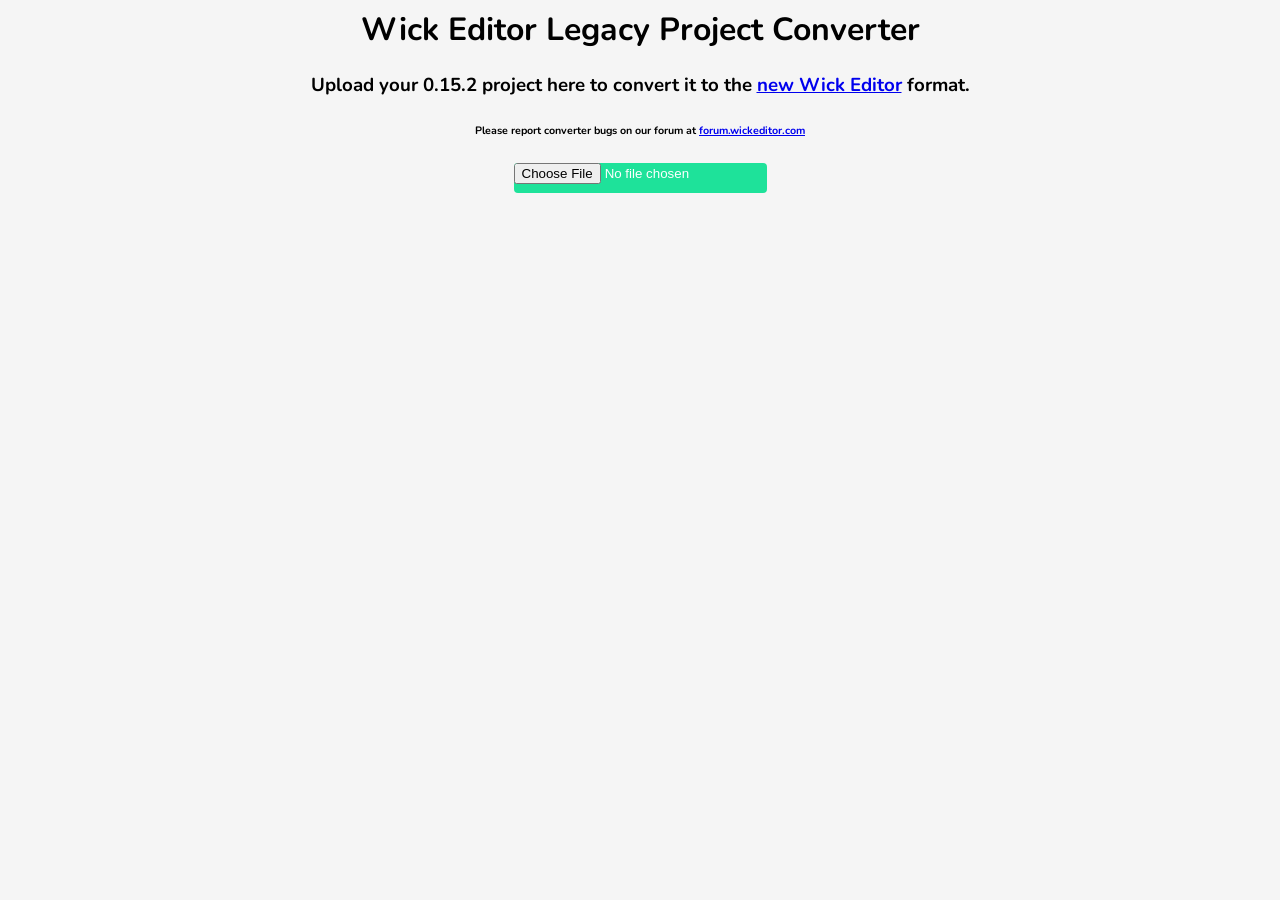
<file: project-converter/index.html>
</body>
</html>

<!DOCTYPE html>
<html>
    <head>
        <meta charset="utf-8"/>
        <link rel="stylesheet" type="text/css" href="index.css">
        <link href="https://fonts.googleapis.com/css?family=Nunito&display=swap" rel="stylesheet">
        <title>Wick Project Converter</title>

        <script src="../corelibs/wick-engine/wickengine.js"></script>

        <script src="lib/FileSaver.js"></script>
        <script src="lib/lz-string.min.js"></script>

        <script src="project152/polyfills.js"></script>
        <script src="project152/WickProject.js"></script>
        <script src="project152/WickAsset.js"></script>
        <script src="project152/WickCamera.js"></script>
        <script src="project152/WickDocs.js"></script>
        <script src="project152/WickFrame.js"></script>
        <script src="project152/WickLayer.js"></script>
        <script src="project152/WickObject.js"></script>
        <script src="project152/WickProject.AssetLibrary.js"></script>
        <script src="project152/WickProject.Compressor.js"></script>
        <script src="project152/WickProject.Exporter.js"></script>
        <script src="project152/WickTween.js"></script>

        <script src="Wick152ProjectConverter.js"></script>

        <script>
            window.onload = function () {
                document.getElementById('wick152').addEventListener('change', (e) => {
                    Wick152ProjectConverter.convertWick152Project(e.target.files[0], project => {
                        window.convertedProject = project;
                        document.getElementById('downloadButton152').style.display = 'block';
                    });
                }, false);
            }

            function downloadProject152 () {
                Wick.WickFile.toWickFile(window.convertedProject, file => {
                    if (file === undefined) {
                        this.toast('Could not export project.', 'error');
                        return;
                    }
                    saveAs(file, window.convertedProject.name + '.wick');
                });
            }

            function downloadProject100a () {
                saveAs(window.convertedProjectZIP, 'converted.wick');
            }
        </script>
    </head>

    <body>
        <div id="page-header">
            <h1>Wick Editor Legacy Project Converter</h1>
        <div>

        <div id="page-subtitle">
            <h3>Upload your 0.15.2 project here to convert it to the <a href="//editor.wickeditor.com">new Wick Editor</a> format.</h3>
            <h6>Please report converter bugs on our forum at <a href="//forum.wickeditor.com">forum.wickeditor.com</a></h6>
        </div>

        <div id="input-container">
            <input id="wick152" type="file"/>
            <button id="downloadButton152" style="display:none;" onclick="downloadProject152()">Download</button>
        </div>

    </body>
</html>
</file>
<file: project-converter/index.css>
#page-header {
    width: 100%;
    height: 100px;
    text-align: center; 
}

body {
    font-family: 'Nunito'; 
    background-color: #F5F5F5;
}

#downloadButton152 {
    margin: 10px auto; 
    height: 30px; 
}


#wick152 {
    -webkit-transition-duration: .3s; /* Safari */
    transition-duration: .3s;

    height: 30px; 
    border-radius: 4px;

    cursor: pointer;


    background-color: #1EE29A;
    color: white;
}
  
#wick152:hover {
background-color: #29F1A3;
color: white;
}

#wick152:active {
background-color: #01C094;
color: white;
}
</file>
